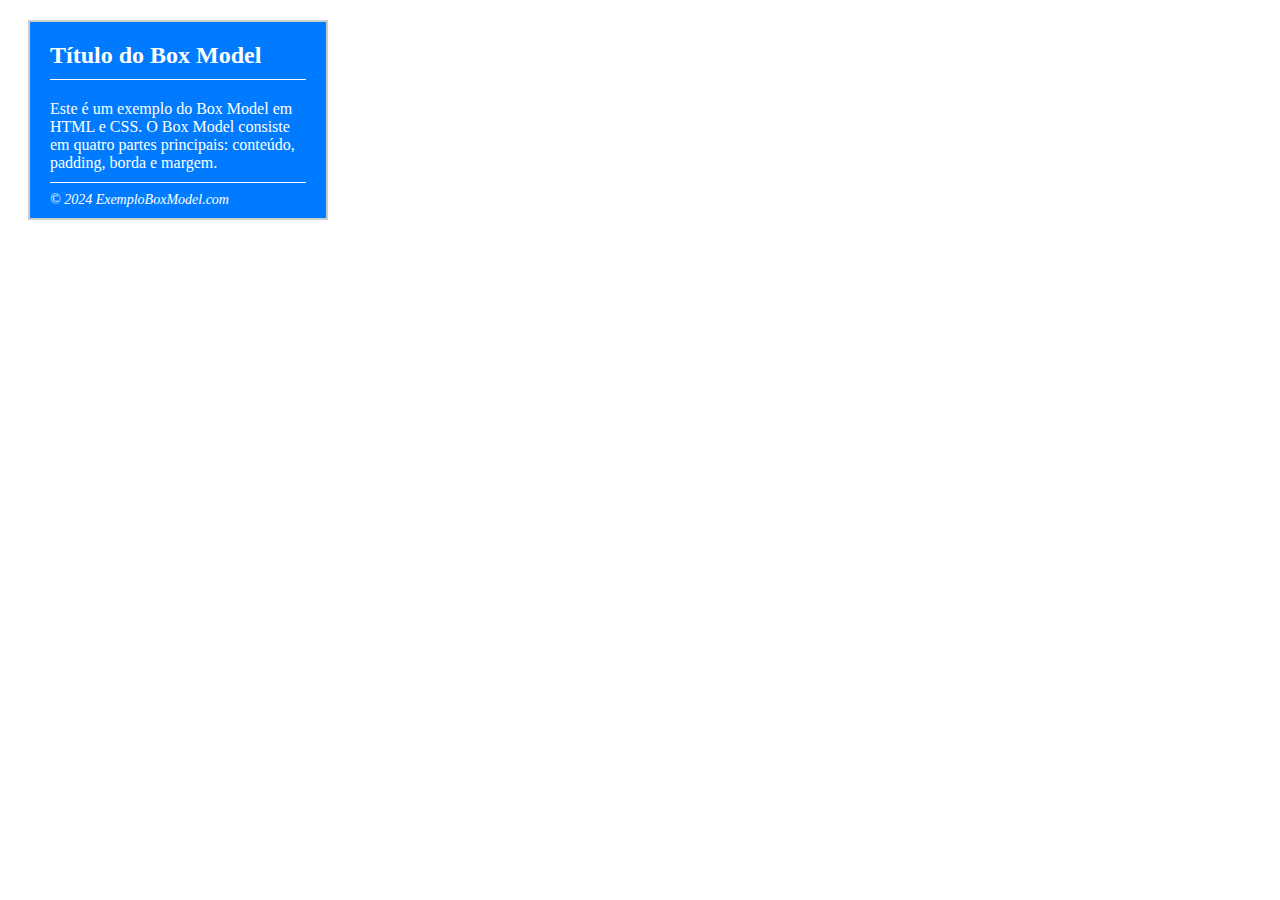
<file: Segundo-bimestre/01 - box-model/Box_model.html>
<!DOCTYPE html>
<html lang="pt-br">
<head>
<meta charset="UTF-8">
<meta name="viewport" content="width=device-width, initial-scale=1.0">
<title>Exemplo do Box Model</title>
<style>
    /* Estilos para o elemento com id "box" */
    #box {
        width: 300px;
        height: 200px;
        background-color: #007bff;
        padding: 20px;
        border: 2px solid #ccc;
        margin: 20px;
        box-sizing: border-box; /* Inclui o padding e a borda no cálculo das dimensões */
        position: relative; /* Define a posição relativa para o posicionamento do rodapé */
    }

    /* Estilos para o cabeçalho dentro do elemento com id "box" */
    #box h2 {
        color: #fff;
        font-size: 24px;
        margin-top: 0;
        border-bottom: 1px solid #fff; /* Adiciona uma borda inferior no cabeçalho */
        padding-bottom: 10px; /* Adiciona um espaçamento abaixo do cabeçalho */
    }

    /* Estilos para o parágrafo dentro do elemento com id "box" */
    #box p {
        color: #fff;
        border-bottom: 1px solid #fff; /* Adiciona uma borda inferior no parágrafo */
        padding-bottom: 10px; /* Adiciona um espaçamento abaixo do parágrafo */
    }

    /* Estilos para o rodapé dentro do elemento com id "box" */
    #box footer {
        color: #fff;
        font-style: italic;
        font-size: 14px;
        margin-top: auto; /* Move o rodapé para o final do box */
        position: absolute; /* Define a posição absoluta para o rodapé */
        bottom: 10px; /* Define a distância do rodapé ao fundo do box */
        left: 20px; /* Define a distância do rodapé à esquerda do box */
    }
</style>
</head>
<body>
    <!-- Elemento com id "box" -->
    <div id="box">
        <!-- Cabeçalho -->
        <h2>Título do Box Model</h2>
        <!-- Parágrafo -->
        <p>Este é um exemplo do Box Model em HTML e CSS. O Box Model consiste em quatro partes principais: conteúdo, padding, borda e margem.</p>
        <!-- Rodapé -->
        <footer>&copy; 2024 ExemploBoxModel.com</footer>
    </div>
</body>
</html>
</file>
